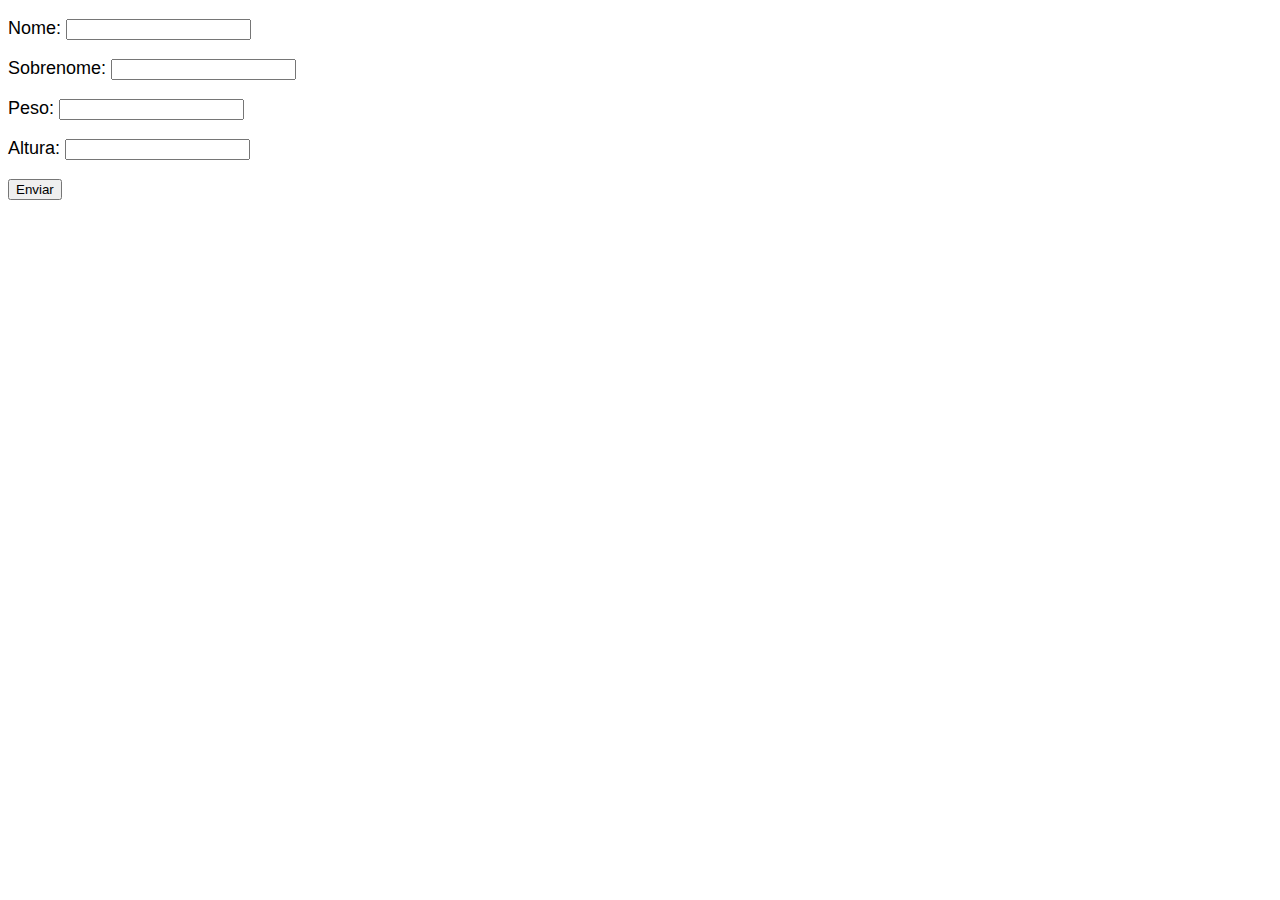
<file: aula20-ex/index.html>
<!DOCTYPE html>
<html lang="pt-BR">
<head>
    <meta charset="UTF-8">
    <title>Exercícios function, array e object</title>
    <style>
        body{
            font: normal 18px arial;
        }
    </style>
</head>
<body>
    <form action="" method="get">
        <p>Nome: <input type="text" class="nome"></p>
        <p>Sobrenome: <input type="text" class="sobrenome"></p>
        <p>Peso: <input type="text" class="peso"></p>
        <p>Altura: <input type="text" class="altura"></p>
        <button>Enviar</button>
    </form>

    <div class="resultado">

    </div>

    <script src="js/script.js"></script>
</body>
</html>
</file>
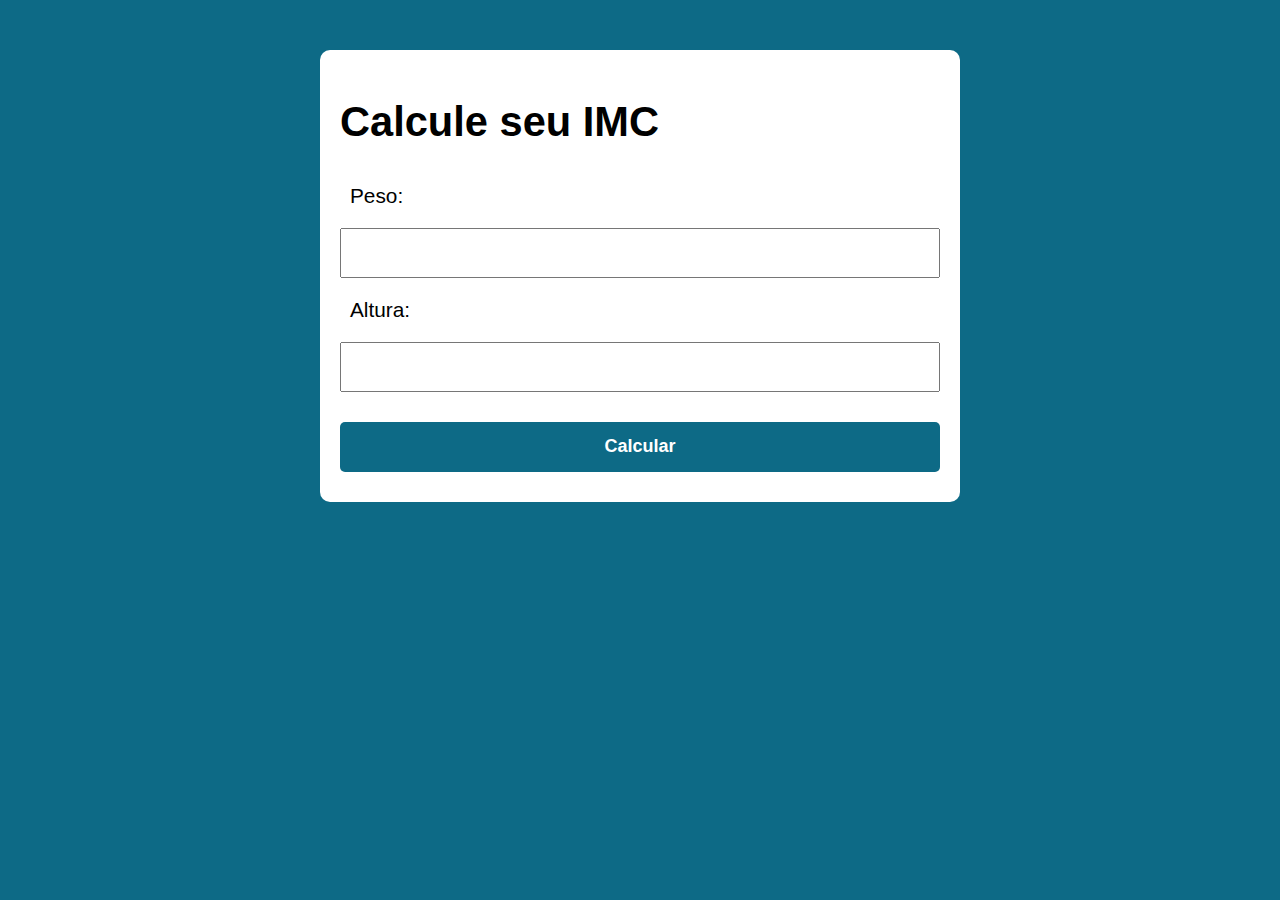
<file: aula25-modelo_imc/index.html>
<!DOCTYPE html>
<html lang="pt-BR">

<head>
  <meta charset="UTF-8">
  <meta name="viewport" content="width=device-width, initial-scale=1.0">
  <meta http-equiv="X-UA-Compatible" content="ie=edge">
  <title>Modelo</title>
  <link rel="stylesheet" href="./assets/css/style.css">
</head>

<body>

  <section class="container">
    <h1>Calcule seu IMC</h1>
    <form action="/" class="form" method="POST">
        <label for="peso">Peso:</label>
        <input type="text" id="peso" name="peso">
        
        <label for="altura">Altura:</label>
        <input type="text" id="altura" name="altura">
        <button>Calcular</button>
        <div id="resultado"></div>

    </form>
  </section>

  <script src="./assets/js/script.js"></script>
</body>

</html>
</file>
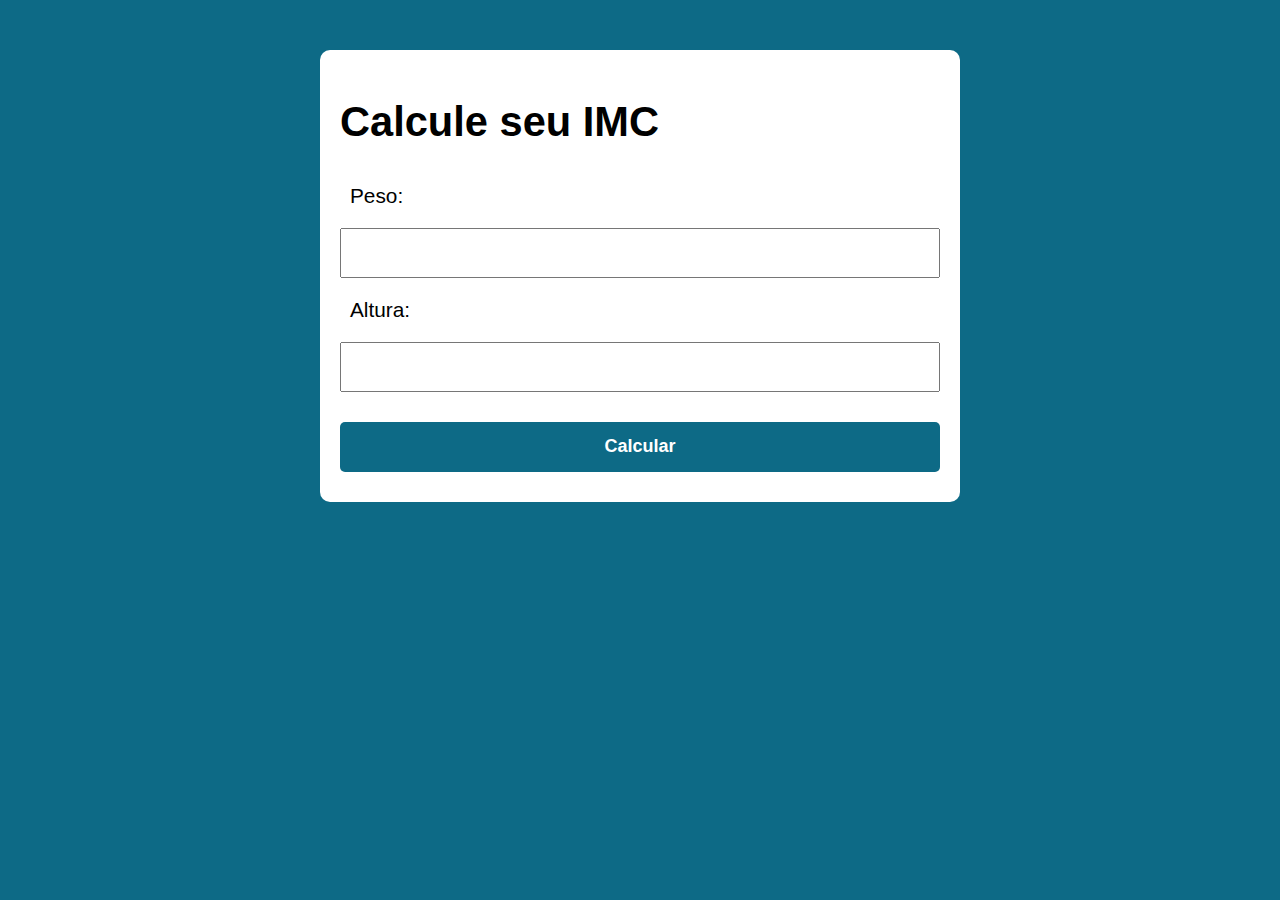
<file: aula26-imc_ex/index.html>
<!DOCTYPE html>
<html lang="pt-BR">

<head>
  <meta charset="UTF-8">
  <meta name="viewport" content="width=device-width, initial-scale=1.0">
  <meta http-equiv="X-UA-Compatible" content="ie=edge">
  <title>Modelo</title>
  <link rel="stylesheet" href="./assets/css/style.css">
</head>

<body>

  <section class="container">
    <h1>Calcule seu IMC</h1>
    <form action="/" id="form" method="POST">
        <label for="peso">Peso:</label>
        <input type="text" id="peso" name="peso">
        
        <label for="altura">Altura:</label>
        <input type="text" id="altura" name="altura">
        <button type="submit">Calcular</button> 
        <div id="resultado"></div>
    </form> 
   
  </section>

  <script src="./assets/js/main.js"></script>
</body>

</html>
</file>
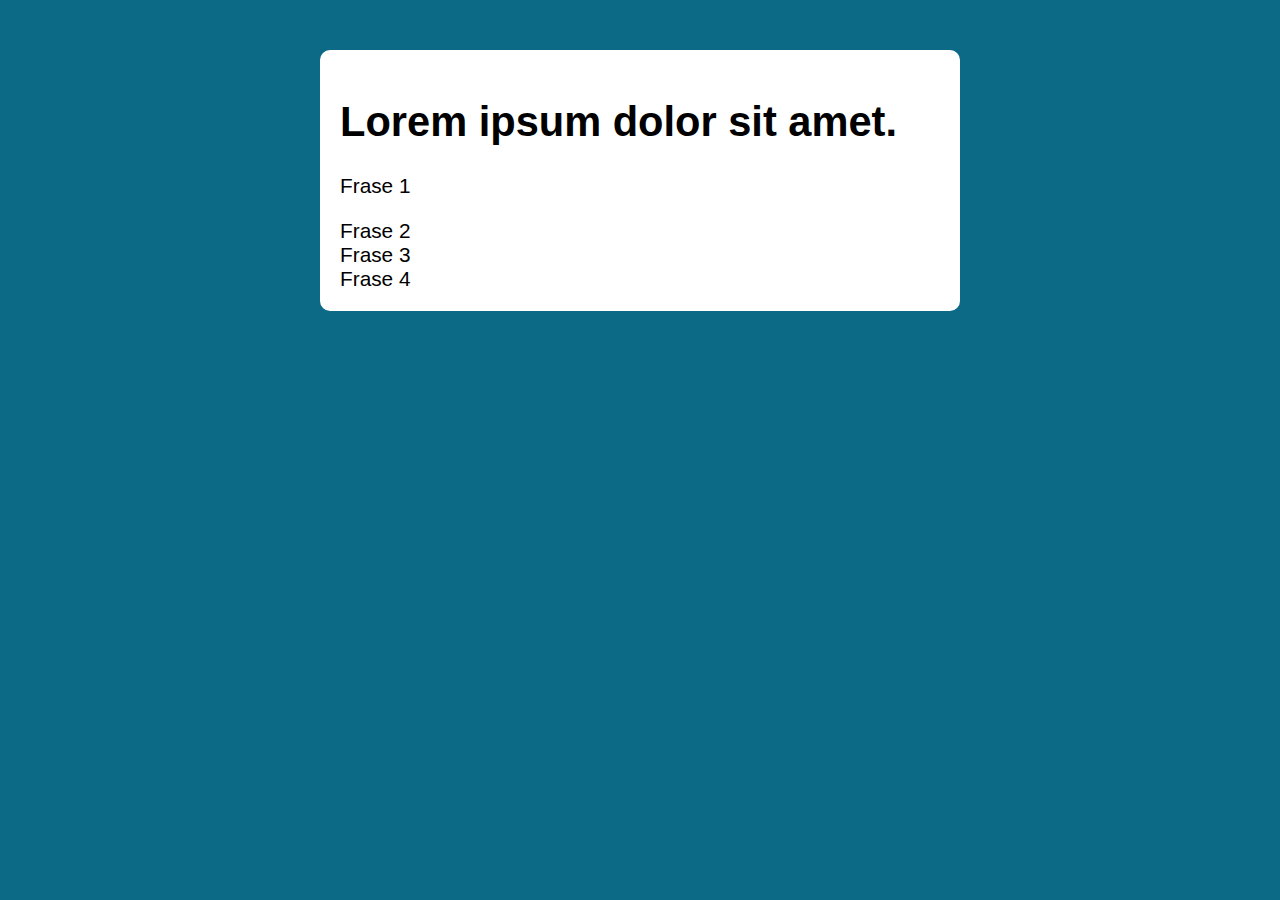
<file: aula35-for_ex/index.html>
<!DOCTYPE html>
<html lang="pt-BR">

<head>
  <meta charset="UTF-8">
  <meta name="viewport" content="width=device-width, initial-scale=1.0">
  <meta http-equiv="X-UA-Compatible" content="ie=edge">
  <title>Modelo</title>
  <link rel="stylesheet" href="./assets/css/style.css">
</head>

<body>

  <section class="container">
    <h1>Lorem ipsum dolor sit amet.
    </h1>

  </section>

  <script src="./assets/js/script.js"></script>
</body>

</html>
</file>
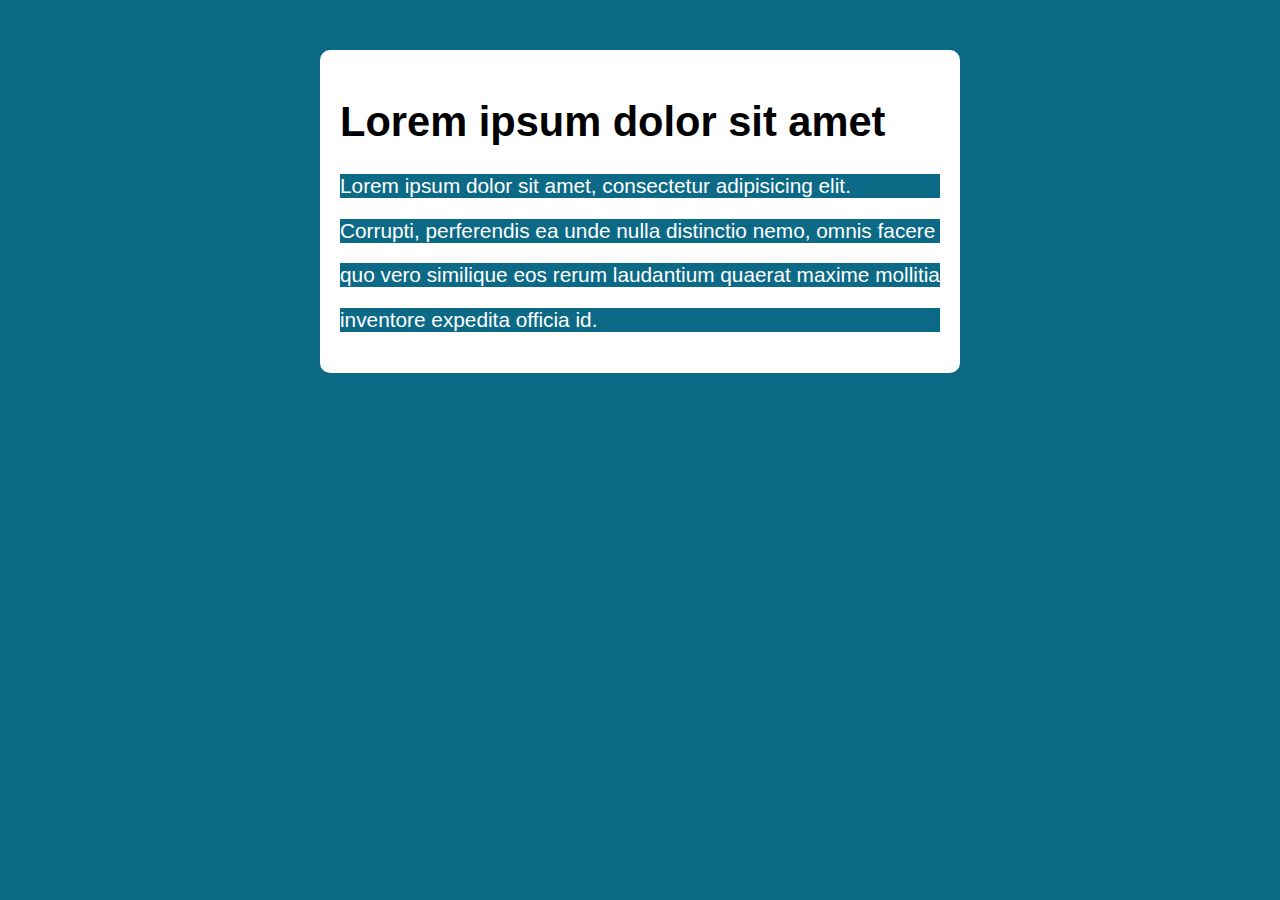
<file: aula38-NodeList_ex/index.html>
<!DOCTYPE html>
<html lang="pt-BR">

<head>
  <meta charset="UTF-8">
  <meta name="viewport" content="width=device-width, initial-scale=1.0">
  <meta http-equiv="X-UA-Compatible" content="ie=edge">
  <title>Modelo</title>
  <link rel="stylesheet" href="./assets/css/style.css">
</head>

<body>

  <section class="container">
    <h1>Lorem ipsum dolor sit amet</h1>
    <div class="paragrafos">
        <p> Lorem ipsum dolor sit amet, consectetur adipisicing elit.</p>
        <p>Corrupti, perferendis ea unde nulla distinctio nemo, omnis facere</p>
        <p>quo vero similique eos rerum laudantium quaerat maxime mollitia</p> 
        <p>inventore expedita officia id.</p>
    </div>
 
  </section>

  <script src="./assets/js/main.js"></script>
</body>

</html>
</file>
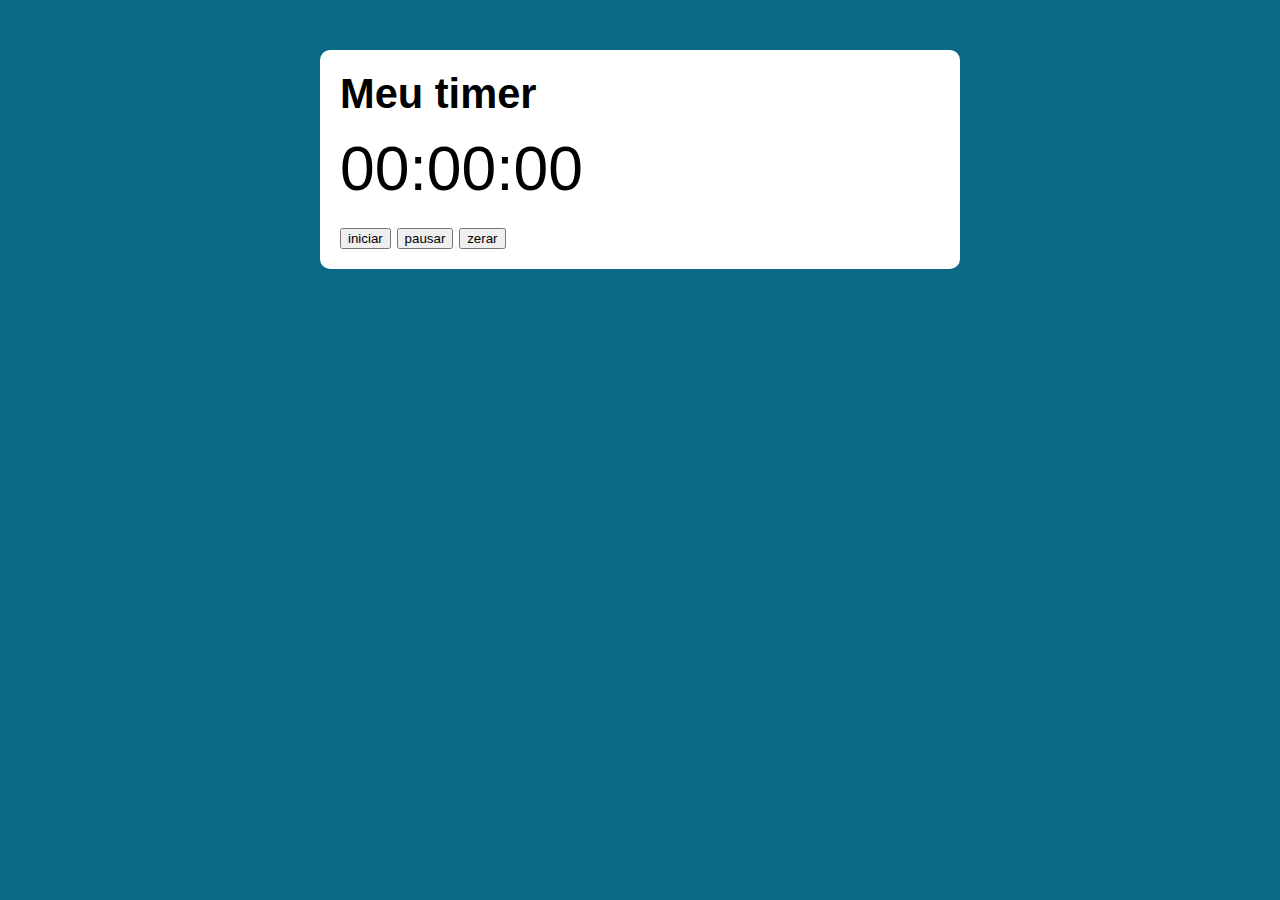
<file: aula47-timer_ex/index.html>
<!DOCTYPE html>
<html lang="pt-BR">

<head>
  <meta charset="UTF-8">
  <meta name="viewport" content="width=device-width, initial-scale=1.0">
  <meta http-equiv="X-UA-Compatible" content="ie=edge">
  <title>Modelo</title>
  <link rel="stylesheet" href="./assets/css/style.css">
</head>

<body>

  <section class="container">
    <h1>Meu timer</h1>
    <p class="relogio">00:00:00</p>
    
    <div>
      <button class="iniciar">iniciar</button>
      <button class="pausar">pausar</button>
      <button class="zerar">zerar</button>
    </div>

  </section>

  <script src="./assets/js/script.js"></script>
</body>

</html>
</file>
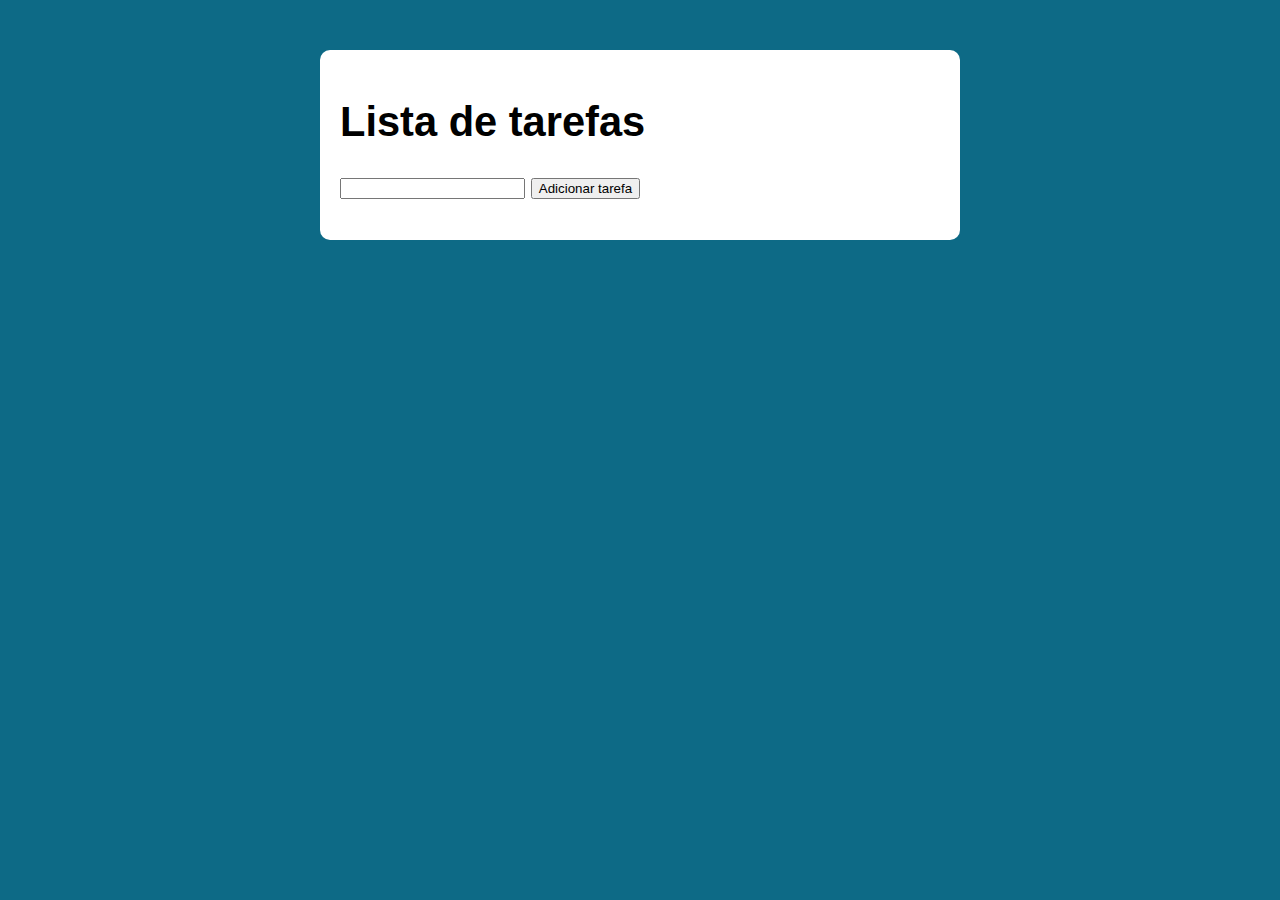
<file: aula48-lista_de_tarefas/index.html>
<!DOCTYPE html>
<html lang="pt-BR">

<head>
  <meta charset="UTF-8">
  <meta name="viewport" content="width=device-width, initial-scale=1.0">
  <meta http-equiv="X-UA-Compatible" content="ie=edge">
  <title>Modelo</title>
  <link rel="stylesheet" href="./assets/css/style.css">
</head>

<body>

  <section class="container">
    <h1>Lista de tarefas</h1>

    <input type="text" class="input-tarefa">
    <button class="btn-tarefa">Adicionar tarefa</button>

    <ul class="lista-tarefas">
      
    </ul>

  </section>

  <script src="./assets/js/script.js"></script>
</body>

</html>
</file>
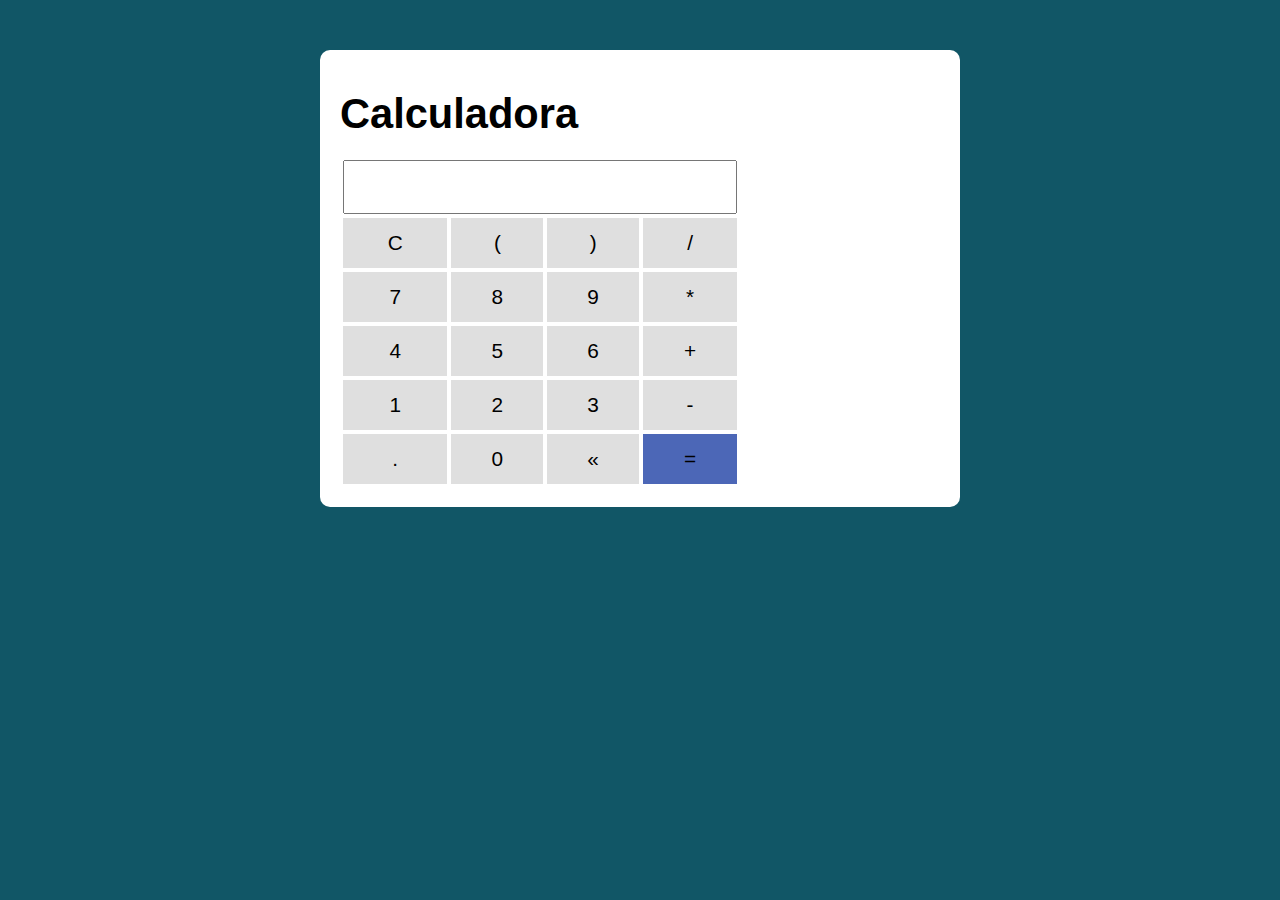
<file: aula57-funcoes_fabrica_ex/index.html>
<!DOCTYPE html>
<html lang="pt-BR">

<head>
    <meta charset="UTF-8">
    <meta name="viewport" content="width=device-width, initial-scale=1.0">
    <meta http-equiv="X-UA-Compatible" content="ie=edge">
     <title>Modelo</title>
    <link rel="stylesheet" href="./assets/css/style.css">
</head>

<body>
  <section id="container">
    <h1>Calculadora</h1>

    <table id="calculadora">

      <tr>
        <td colspan="4"><input type="text" class="display"></td>
      </tr>

      <tr>
        <td><button class="btn btn-clear">C</button></td>
        <td><button class="btn btn-num">(</button></td>
        <td><button class="btn btn-num">)</button></td>
        <td><button class="btn btn-num">/</button></td>
      </tr>
            
      <tr>
        <td><button class="btn btn-num">7</button></td>
        <td><button class="btn btn-num">8</button></td>
        <td><button class="btn btn-num">9</button></td>
        <td><button class="btn btn-num">*</button></td>
      </tr>

      <tr>
        <td><button class="btn btn-num">4</button></td>
        <td><button class="btn btn-num">5</button></td>
        <td><button class="btn btn-num">6</button></td>
        <td><button class="btn btn-num">+</button></td>
      </tr>

      <tr>
        <td><button class="btn btn-num">1</button></td>
        <td><button class="btn btn-num">2</button></td>
        <td><button class="btn btn-num">3</button></td>
        <td><button class="btn btn-num">-</button></td>
      </tr>

      <tr>
        <td><button class="btn btn-num">.</button></td>
        <td><button class="btn btn-num">0</button></td>
        <td><button class="btn btn-del">&laquo;</button></td>
        <td><button class="btn btn-eq">=</button></td>
      </tr>
			
  	</table>

    
  </section>

  <script src="./assets/js/main.js"></script>
</body>
</html>
</file>
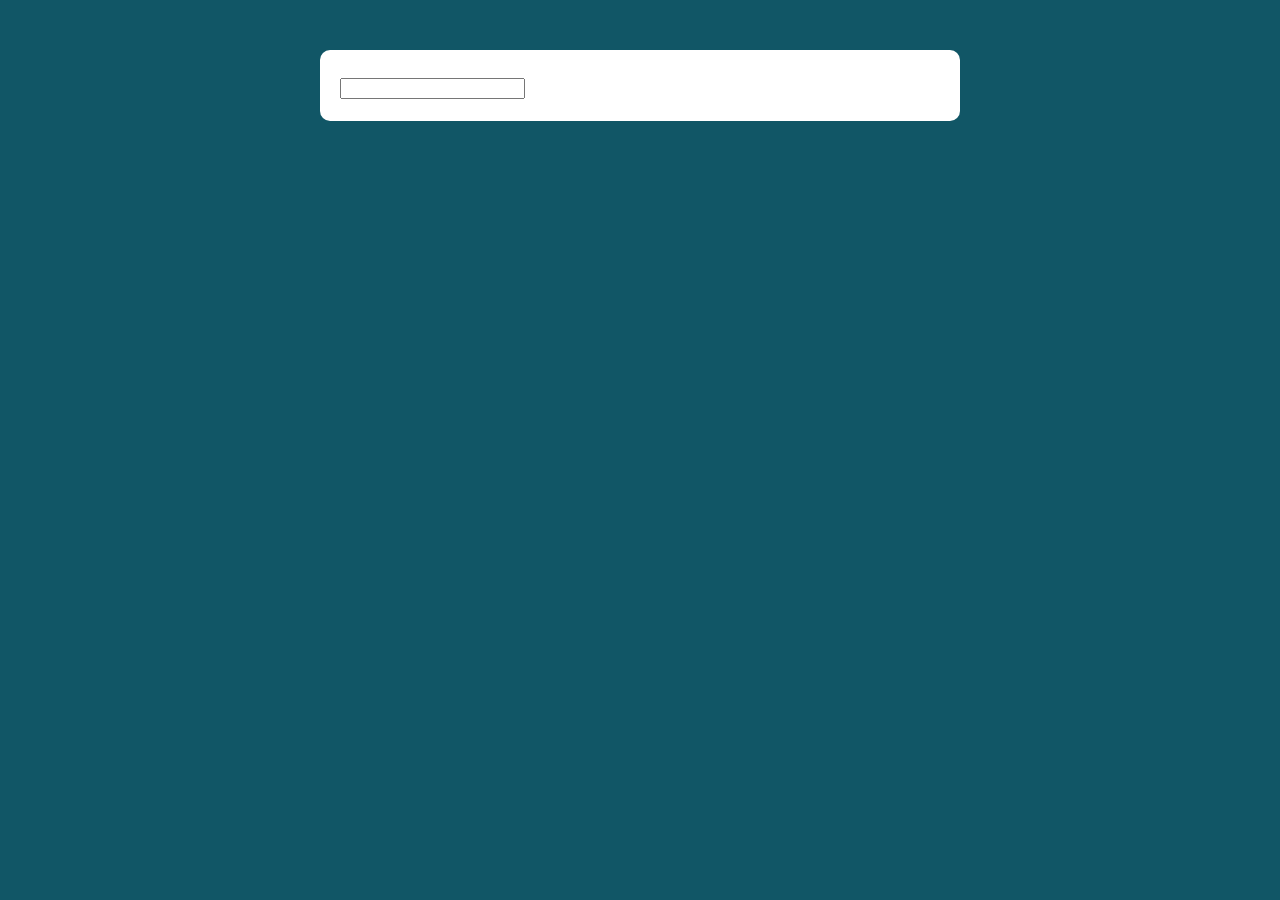
<file: aula77-ex_cpf_constructor_prototype/index.html>
<!DOCTYPE html>
<html lang="en">
<head>
  <meta charset="UTF-8">
  <meta http-equiv="X-UA-Compatible" content="IE=edge">
  <meta name="viewport" content="width=device-width, initial-scale=1.0">
  <link rel="stylesheet" href="assets/css/style.css">
  <title>Document</title>
</head>
<body>
    <section id="container"> 
      <div class="form">
        <form action="">
          
          <input type="text">
        </form>
      </div>

    </section>
    <script src="assets/js/main.js"></script>
</body>
</html>
</file>
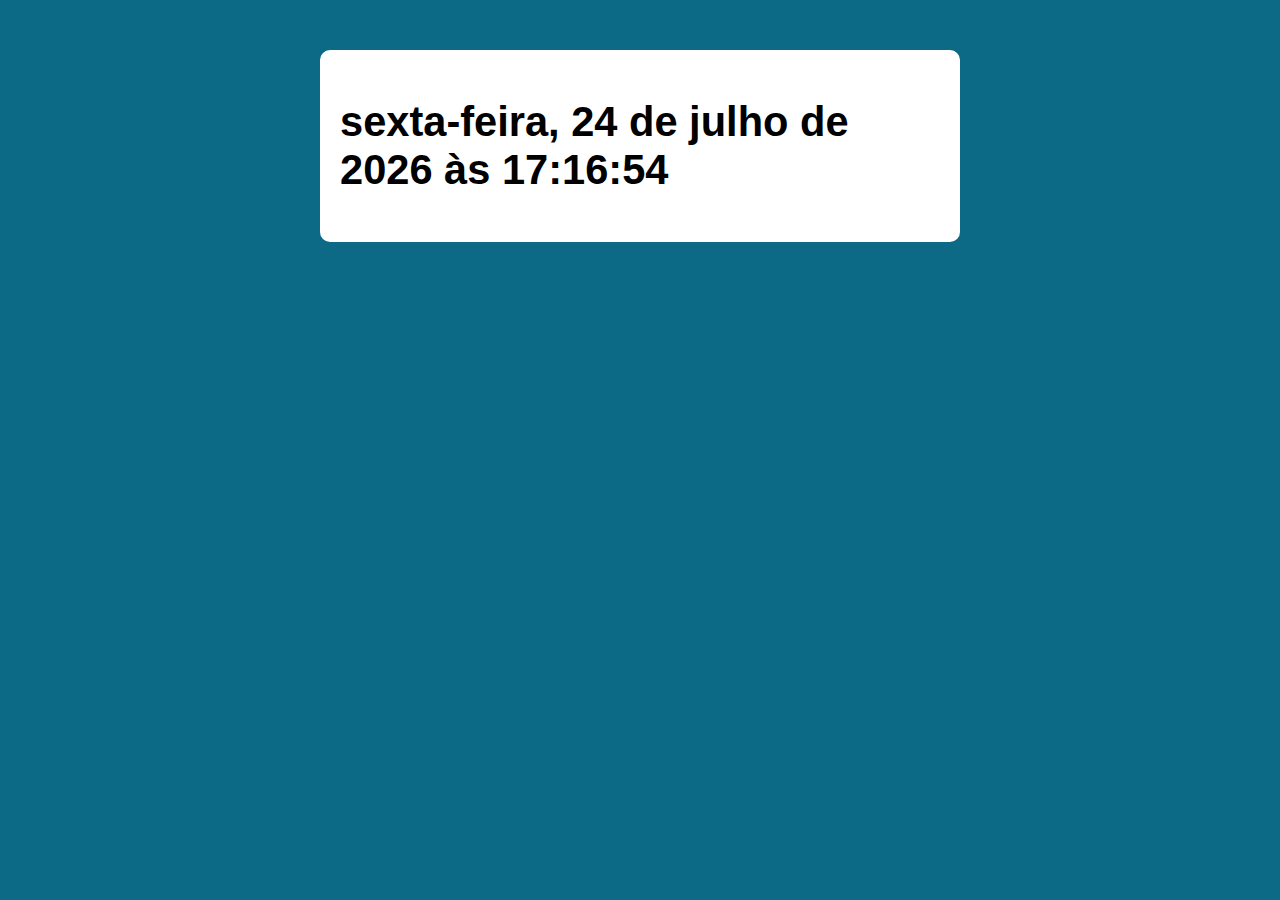
<file: aula30-switch_case_ex/assets/index.html>
<!DOCTYPE html>
<html lang="pt-BR">
<head>
    <meta charset="UTF-8">
    <meta http-equiv="X-UA-Compatible" content="IE=edge">
    <meta name="viewport" content="width=device-width, initial-scale=1.0">
    <link rel="stylesheet" href="./css/style.css">
    <title>Hoje</title>
</head>
<body>
    <section class="container">
        <h1 class="h1"></h1>
    </section>

    <script src="./js/main.js"></script>
</body>
</html>
</file>
<file: aula25-modelo_imc/assets/css/style.css>
:root{
    --primary-color: rgb(13, 106, 134);
    --primary-color-darker: rgb(9, 48, 56);
}

*{
    box-sizing: border-box;
    outline: 0;
}

body {
    padding: 0;
    margin: 0;
    background-color: rgb(13, 106, 134);
    font-family: 'Open sans', sans-serif;
    font-size: 1.3em;
}



.container {
    max-width: 640px;
    margin: 50px auto ;
    background-color: #fff;
    padding: 20px;
    border-radius: 10px;
}

form input, form label, form button {
display: block;
width: 100%;
padding: 10px;
margin-bottom: 10px
}

form input {
    font-size: 24px;
    height: 50px;
    padding: 0 20px;
}

form input :focus {
    outline: 1px solid var(--primary-color);
}

form button {
    border-radius: 5px;
    border: none;
    background-color: var(--primary-color);
    color: #fff;
    font-size: 18px;
    font-weight: 700;
    height: 50px;
    cursor: pointer;
    margin-top: 30px;
}

form button:hover {
    background-color: var(--primary-color-darker);
}
</file>
<file: aula26-imc_ex/assets/css/style.css>
:root{
    --primary-color: rgb(13, 106, 134);
    --primary-color-darker: rgb(9, 48, 56);
}

*{
    box-sizing: border-box;
    outline: 0;
}

body {
    padding: 0;
    margin: 0;
    background-color: rgb(13, 106, 134);
    font-family: 'Open sans', sans-serif;
    font-size: 1.3em;
}



.container {
    max-width: 640px;
    margin: 50px auto ;
    background-color: #fff;
    padding: 20px;
    border-radius: 10px;
}

form input, form label, form button {
display: block;
width: 100%;
padding: 10px;
margin-bottom: 10px
}

form input {
    font-size: 24px;
    height: 50px;
    padding: 0 20px;
}

form input :focus {
    outline: 1px solid var(--primary-color);
}

form button {
    border-radius: 5px;
    border: none;
    background-color: var(--primary-color);
    color: #fff;
    font-size: 18px;
    font-weight: 700;
    height: 50px;
    cursor: pointer;
    margin-top: 30px;
}

form button:hover {
    background-color: var(--primary-color-darker);
}

.paragrafo-resultado, .bad {
    background:rgb(109, 255, 182);
    padding: 10px 20px;
}

.bad {
    background: rgb(255, 150, 150);
}
</file>
<file: aula35-for_ex/assets/css/style.css>
:root{
    --primary-color: rgb(13, 106, 134);
    --primary-color-darker: rgb(9, 48, 56);
}

*{
    box-sizing: border-box;
    outline: 0;
}

body {
    padding: 0;
    margin: 0;
    background-color: rgb(13, 106, 134);
    font-family: 'Open sans', sans-serif;
    font-size: 1.3em;
}



.container {
    max-width: 640px;
    margin: 50px auto ;
    background-color: #fff;
    padding: 20px;
    border-radius: 10px;
}
</file>
<file: aula38-NodeList_ex/assets/css/style.css>
:root{
    --primary-color: rgb(13, 106, 134);
    --primary-color-darker: rgb(9, 48, 56);
}

*{
    box-sizing: border-box;
    outline: 0;
}

body {
    padding: 0;
    margin: 0;
    background-color: rgb(13, 106, 134);
    font-family: 'Open sans', sans-serif;
    font-size: 1.3em;
}



.container {
    max-width: 640px;
    margin: 50px auto ;
    background-color: #fff;
    padding: 20px;
    border-radius: 10px;
}
</file>
<file: aula47-timer_ex/assets/css/style.css>
:root{
    --primary-color: rgb(13, 106, 134);
    --primary-color-darker: rgb(9, 48, 56);
}

*{
    box-sizing: border-box;
    outline: 0;
}

body {
    padding: 0;
    margin: 0;
    background-color: rgb(13, 106, 134);
    font-family: 'Open sans', sans-serif;
    font-size: 1.3em;
}

h1 {
    margin: 0;
}

.container {
    max-width: 640px;
    margin: 50px auto ;
    background-color: #fff;
    padding: 20px;
    border-radius: 10px;
}

.relogio {
    font-size: 3em;
    margin-top: 15px;
    margin-bottom: 20px;
}

.pausado {
    color: red;
}
</file>
<file: aula48-lista_de_tarefas/assets/css/style.css>
:root{
    --primary-color: rgb(13, 106, 134);
    --primary-color-darker: rgb(9, 48, 56);
}

*{
    box-sizing: border-box;
    outline: 0;
}

body {
    padding: 0;
    margin: 0;
    background-color: rgb(13, 106, 134);
    font-family: 'Open sans', sans-serif;
    font-size: 1.3em;
}

.container {
    max-width: 640px;
    margin: 50px auto ;
    background-color: #fff;
    padding: 20px;
    border-radius: 10px;
}
</file>
<file: aula57-funcoes_fabrica_ex/assets/css/style.css>
:root {
    --primary-color: rgb(17, 86, 102);
    --primary-color-darker: rgb(9, 48, 56);
}

* {
    box-sizing: border-box;
    outline: 0;
}
  
body {
    margin: 0;
    padding: 0;
    background: var(--primary-color);
    font-family: 'Open sans', sans-serif;
    font-size: 1.3em;
    line-height: 1.5em;
}


#container {
  max-width: 640px;
  margin: 50px auto;
  background: #fff;
  padding: 20px;
  border-radius: 10px;
}

#calculadora {
    width: 400px;
}

.display {
    width: 100%;
    font-size: 2em;
    text-align: right;
}

.btn {
    width: 100%;
    height: 50px;
    font-size: 1em;
    border: none;
    background: #dfdfdf;
    cursor: pointer;
}

.btn:hover {
    background-color: #9f9f9f;
}

.btn-eq {
    background-color: rgb(76, 103, 183);
}

.btn-eq:hover {
    background-color: rgb(57, 81, 151);
}
</file>
<file: aula77-ex_cpf_constructor_prototype/assets/css/style.css>
:root {
  --primary-color: rgb(17, 86, 102);
  --primary-color-darker: rgb(9, 48, 56);
}

* {
  box-sizing: border-box;
  outline: 0;
}

body {
  margin: 0;
  padding: 0;
  background: var(--primary-color);
  font-family: 'Open sans', sans-serif;
  font-size: 1.3em;
  line-height: 1.5em;
}


#container {
max-width: 640px;
margin: 50px auto;
background: #fff;
padding: 20px;
border-radius: 10px;
}


.display {
  width: 100%;
  font-size: 2em;
  text-align: right;
}
</file>
<file: aula30-switch_case_ex/assets/css/style.css>
:root{
    --primary-color: rgb(13, 106, 134);
    --primary-color-darker: rgb(9, 48, 56);
}

*{
    box-sizing: border-box;
    outline: 0;
}

body {
    padding: 0;
    margin: 0;
    background-color: rgb(13, 106, 134);
    font-family: 'Open sans', sans-serif;
    font-size: 1.3em;
}



.container {
    max-width: 640px;
    margin: 50px auto ;
    background-color: #fff;
    padding: 20px;
    border-radius: 10px;
}
</file>
